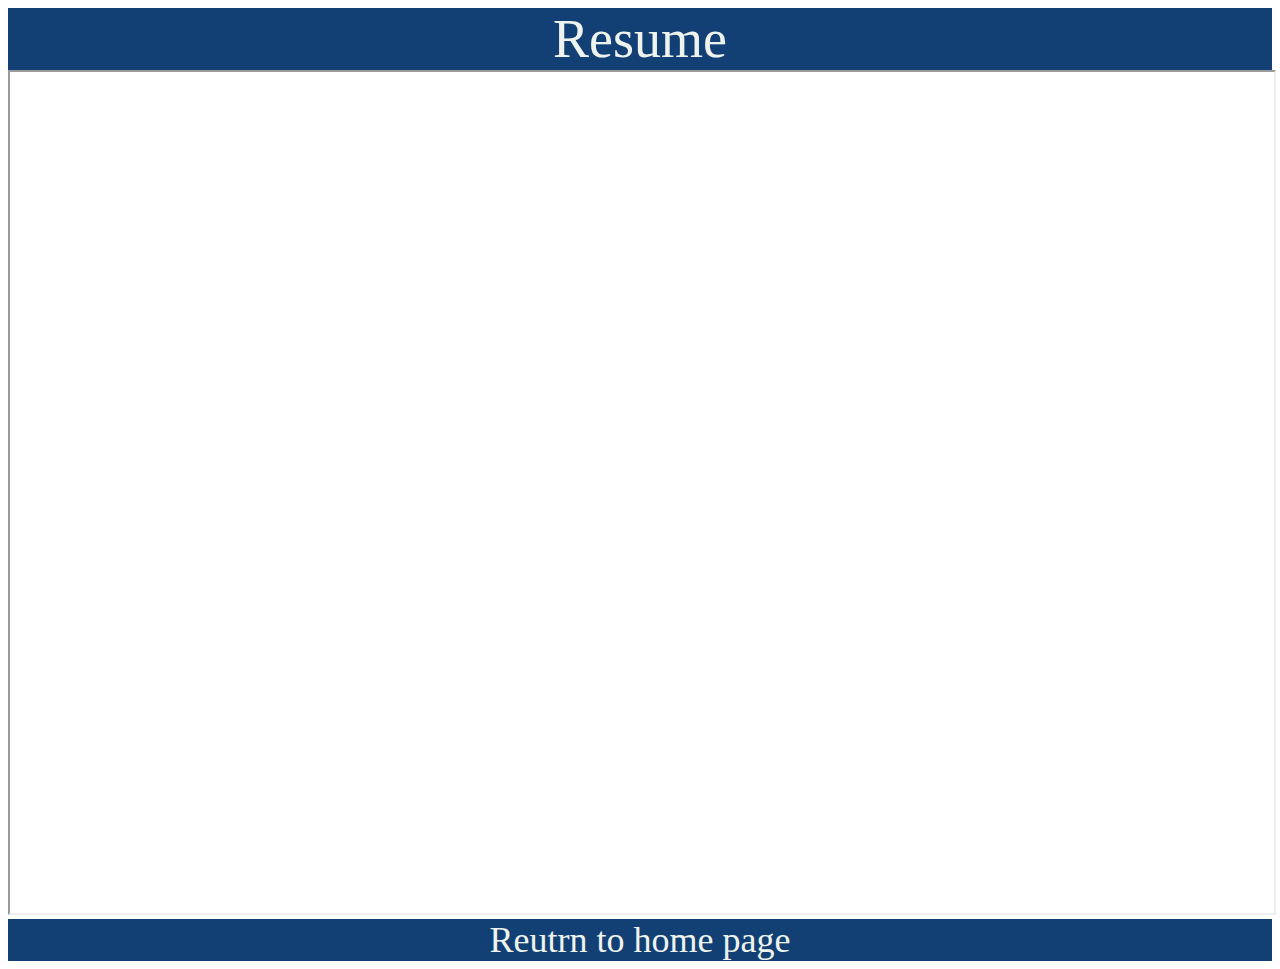
<file: resume.html>
<!DOCTYPE html>
<html lang="en" dir="ltr">
  <head>
    <meta charset="utf-8">
    <title>Zachary's Resume</title>
    <link rel="stylesheet" href="style_resume.css">
  </head>
  <body>
    <header>Resume</header>
    <iframe src="resume.pdf" width="100%" height="841x"> </iframe>
  </body>
  <footer>
    <a href="index.html" id="index_foot">Reutrn to home page</a>
  </footer>
</html>
</file>
<file: style_resume.css>
header {
  background-color: #134074;
  text-align: center;
  color: #EEF4ED;
  font-size: 54px;
}

footer {
  background-color: #134074;
  text-align: center;
  color: #EEF4ED;
  font-size: 36px;
}
a#index_foot {
  text-decoration: none;
  color: inherit;
}
a#index_foot:hover {
  color: #8DA9C4;
}
</file>
